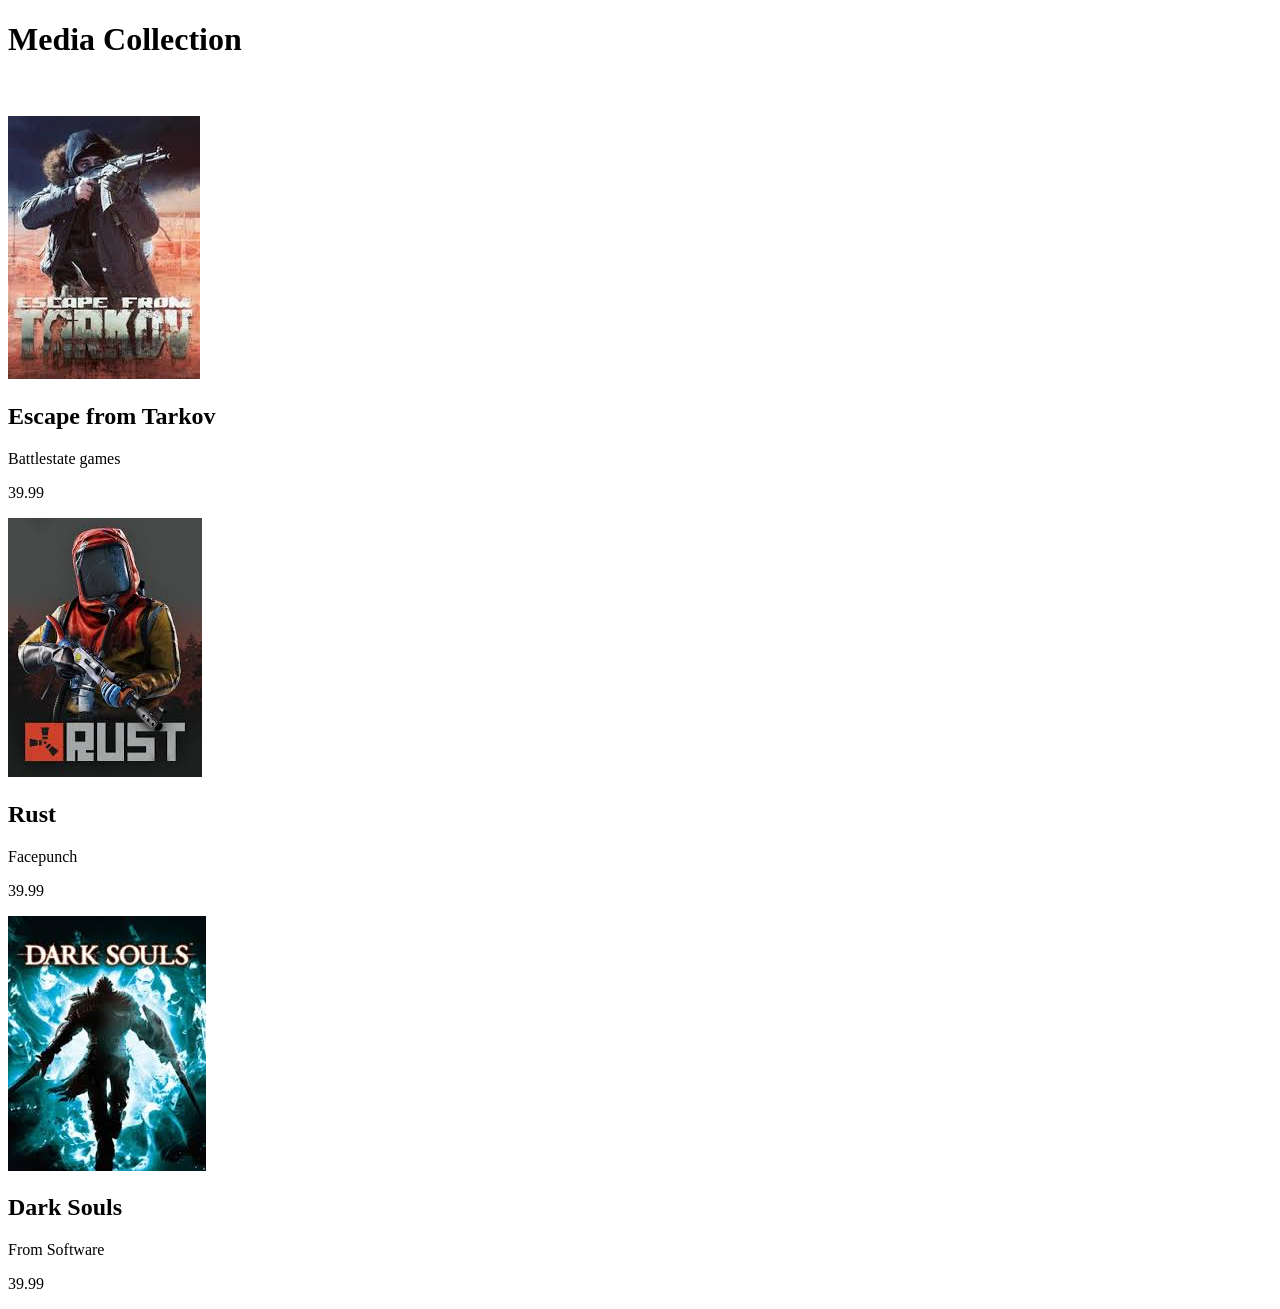
<file: index.html>
<!DOCTYPE html>
<html lang="en">
<head>
    <meta charset="UTF-8">
    <title>Media Collection</title>
    <script src="script.js"></script>
</head>
<body>
    <h1>Media Collection</h1>
    <br><br>
    <div id="media-container-1"></div>

</html>
</file>
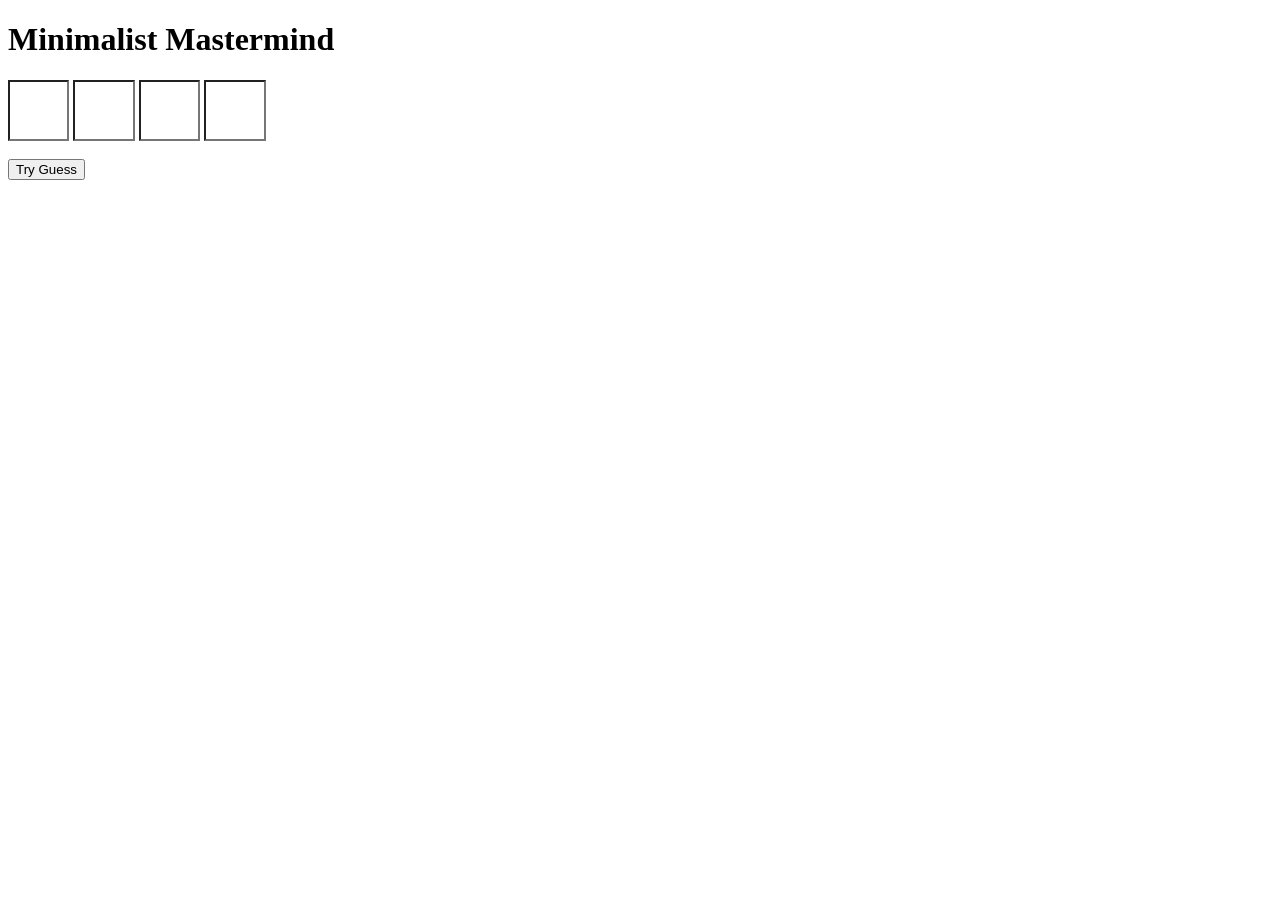
<file: mastermind_with_errors.html>
<!DOCTYPE html>
<html>
	<head>
		<title>Minimalist Mastermind</title>		
		<style>
			input {
				width: 2ch;
				font-size: xxx-large;
				text-align: center;
			}
			
			p {
				font-size: xxx-large;
				margin-top: 0px;
				margin-bottom: 0px;
			}
		</style>
	</head>
	<body>
		<h1>Minimalist Mastermind</h1>
		
		<div id='guessArea'>
			<input type='text' id='slot1'>
			<input type='text' id='slot2'>
			<input type='text' id='slot3'>
			<input type='text' id='slot4'>
		</div>
		
		<br><button id='guess' onclick='tryGuess()'>Try Guess</button><br><br>
		
		<div id='pastGuesses'></div>

		<script>
			let code = [];
			resetGame();
			
			function resetGame() {
				code = [];
				
				// Load a new code
				for (let i = 0; i < 4; i++)
					code.push(Math.floor(Math.random() * 6) + 1);
				
				// Clear past guesses
				document.getElementById('pastGuesses').innerHTML = "";
				
				// Return each input field to its beginning state
				for (let i = 1; i <= 4; i++) {
					let slot = document.getElementById('slot' + i);
					slot.disabled = false;
					slot.value = '';
					slot.style.backgroundColor = 'white';
					slot.style.color = 'black';
				}
				
				// Revert the button back to Try Guess
				document.getElementById('guess').innerHTML = "Try Guess";
				document.getElementById('guess').setAttribute("onclick", "tryGuess()");
				
				// Cheat code
				console.log(code);
			}
		
			function clearSlots() {
				for (let i = 1; i <= 4; i++) {
					document.getElementById("slot" + i).value = '';
				}
			}
		
			class ruleError extends Error {
				constructor(message) {
					super(message);
					this.name = "rule error";
				}
			}
		
			function checkInput(slot) {				
				try {
					if (slot < 1 || slot > 6) {
						throw new ruleError("pick only numbers between 1-6");
					}
					if(isNaN(slot)) {
						throw new ruleError("input needs to be a number between 1-6");
					}
					return true;
				}
				catch (error) {
					if (error instanceof ruleError) {
						alert(error.message);
					}
					else {
						console.error(error);
					}
					return false;
				}
			}
		
			function tryGuess() {
				// Retrieve guesses from the page
				let guesses = [];
				for (let i = 1; i <= 4; i++) {
					let slot = parseInt(document.getElementById('slot' + i).value);
					if (checkInput(slot)) {
						guesses.push(slot);
					}
					else {
						break;
					}
				}

			
				// If there are four useful values, check amounts
				if (guesses.length === 4) {
					let correctPosition = 0;
					let correctColor = 0;

					// Copy array to make changes
					const codeCopy = [...code];
					
					// Determine correct position first
					for (let i = 0; i < 4; i++) {
						if (guesses[i] === codeCopy[i]) {							
							correctPosition++;
							// Account for used peg
							codeCopy[i = '-'];
							guesses[i] = null;
						}
					}
					
					// Determine remaining correct colors
					for (let i = 0; i < 4; i++) {
						if (codeCopy.includes(guesses[i])) {
							correctColor++;
							// Account for used peg
							codeCopy[codeCopy.indexOf(guesses[i])] = '-';
						}
					}
					
					// End game on win
					if (correctPosition === 4) {						
						for (let i = 1; i <= 4; i++) {
							let slot = document.getElementById('slot' + i);
							slot.disabled = true;
							slot.style.backgroundColor = 'lime';
							slot.style.color = 'green';
						}
						
						document.getElementById('guess').innerHTML = "Reset Game";
						document.getElementById('guess').setAttribute("onclick", "resetGame()");
					}
					// Add incorrect guess to the display
					else {
						output = '<p>';
						for (let i = 0; i < 4; i++) {
							output += '<input disabled value="' + guesses[i] + '">';
						}

						// Add black piece for correct position and color
						for (let i = 0; i < correctPosition; i++)	{
							output += '&#9823;';
						}

						// Add white piece for correct color only
						for (let i = 0; i < correctColor; i++) {
							output += '&#9817;';
						}

						// Update display
						let currentDisplay = document.getElementById('pastGuesses');
						currentDisplay.innerHTML = output + '</p>' + currentDisplay.innerHTML;	

						clearSlots();
					}
				}
			}



		</script>
	</body>
</html>
</file>
